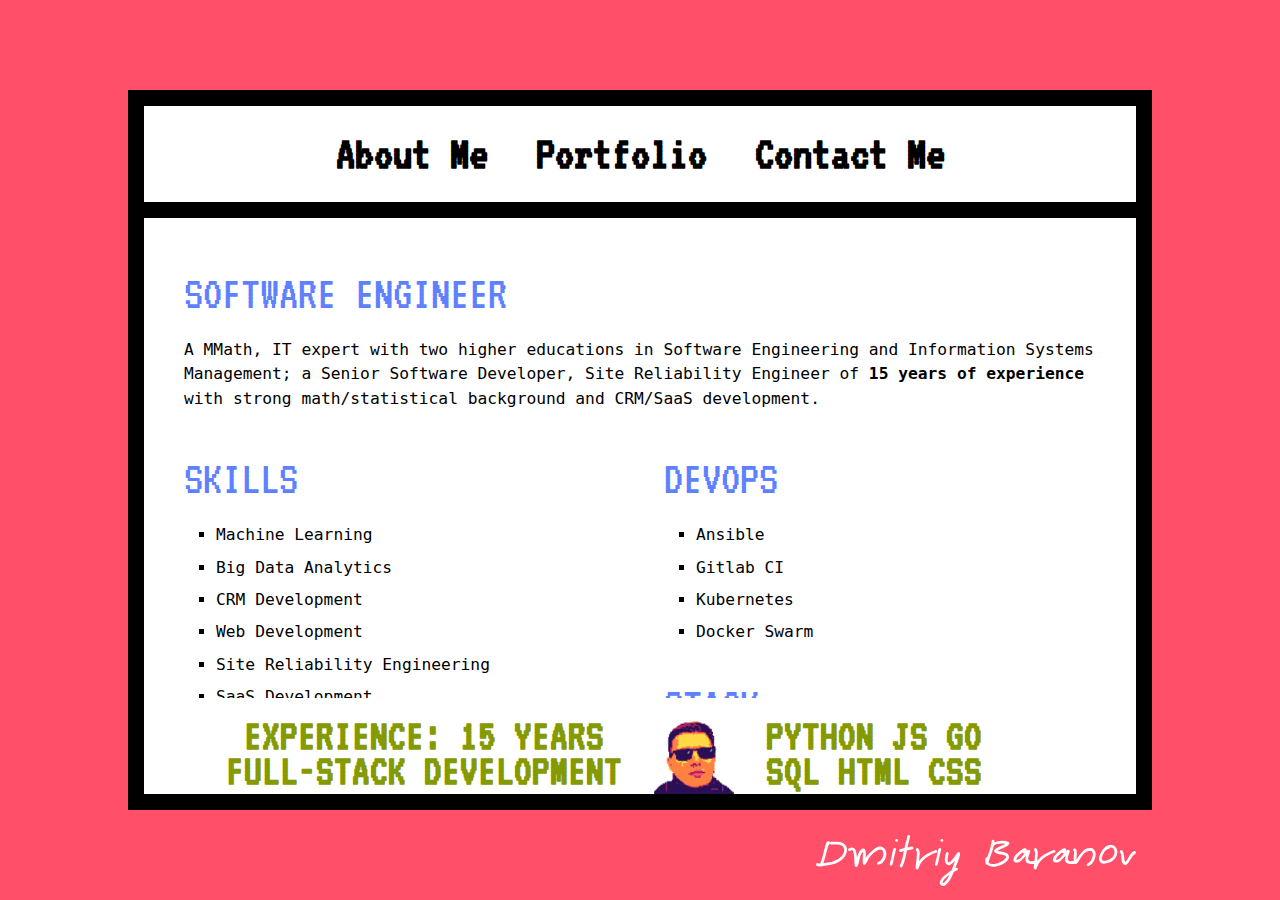
<file: index.html>
<!DOCTYPE html>
<html lang="en">
<head>
    <meta charset="UTF-8">
    <meta http-equiv="X-UA-Compatible" content="IE=edge">
    <meta name="viewport" content="width=device-width, initial-scale=1.0">
	<link rel="icon" type="image/png" href="img/favicon.png" />
    <link rel="stylesheet" href="style.css">
    
    <title>Dmitriy Baranov's Portfolio</title>
</head>
<body>
    <div class="container">
        <div class="window">
            <div class="nav">
                <a href="index.html">About Me</a>
                <a href="portfolio.html">Portfolio</a>
                <a href="contact.html">Contact Me</a>
            </div>
            <a onclick="openMenu()" class="nav-mobile">
                <div class="nav-mobile-header">About Me</div>
                <div class="select-arrow"></div>
            </a>
            <div class="content">
                <div class="scrolling">

                    <div class="article">
                        <h1>SOFTWARE ENGINEER</h1>
                        <p>A MMath, IT expert with two higher educations in Software Engineering and Information Systems
                            Management; a Senior Software Developer, Site Reliability Engineer of <b id="yearsText">
                                <script>document.getElementById('yearsText').appendChild(document.createTextNode((new Date().getFullYear()) - 2011))</script>
                            years of experience</b> with strong math/statistical background and CRM/SaaS development.</p>
                        
                        <div class="about">
                            <div>
                                <h1>SKILLS</h1>
                                <ul>
                                    <li>Machine Learning</li>
                                    <li>Big Data Analytics</li>
                                    <li>CRM Development</li>
                                    <li>Web Development</li>
                                    <li>Site Reliability Engineering</li>
                                    <li>SaaS Development</li>
                                    <li>Audio transcription and markup</li>
                                </ul>
                                <h1>CERTIFICATES</h1>
                                <ul>
                                    <li>
                                        <div>Computing for Data Analysis (with distinction)</div>
                                        <div class="note">JOHNS HOPKINS BLOOMBERG SCHOOL OF PUBLIC HEALTH, COURSERA</div>
                                    </li>
                                    <li>
                                        <div>Natural Language Processing (with distinction)</div>
                                        <div class="note">COLUMBIA UNIVERSITY, COURSERA</div>
                                    </li>
                                    <li>
                                        <div>Social Network Analysis</div>
                                        <div class="note">SCHOOL OF INFORMATION, CENTER FOR THE STUDY OF COMPLEX SYSTEMS, EECS UNIVERSITY OF MICHIGAN, COURSERA</div>
                                    </li>
                                    <li>
                                        <div>Machine Learning Intercourse</div>
                                        <div class="note">NATIONAL RESEARCH UNIVERSITY HIGHER SCHOOL OF ECONOMICS AND YANDEX SCHOOL OF DATA ANALYSIS, COURSERA</div>
                                    </li>
                                </ul>
                                <h1>EDUCATION</h1>
                                <ul>
                                    <li>
                                        <div>Mathematics and Software Development</div>
                                        <div class="note">09/2006 - 06/2011, ORENBURG STATE UNIVERSITY</div>
                                    </li>
                                    <li>
                                        <div>Cyber Security</div>
                                        <div class="note">06/2014 - 03/2015, ORENBURG STATE UNIVERSITY</div>
                                    </li>
                                </ul>
                            </div>
                            <div>
                                <h1>DEVOPS</h1>
                                <ul>
                                    <li>Ansible</li>
                                    <li>Gitlab CI</li>
                                    <li>Kubernetes</li>
                                    <li>Docker Swarm</li>
                                </ul>
                                <h1>STACK</h1>
                                <ul>
                                    <li>React</li>
                                    <li>NextJS</li>
                                    <li>FastAPI</li>
                                    <li>SQLAlchemy</li>
                                    <li>PostgreSQL</li>
                                    <li>Ionic</li>
                                    <li>Solr</li>
                                    <li>Prometheus</li>
                                    <li>Jaeger</li>
                                </ul>
                                <h1>WORK EXPERIENCE</h1>
                                <ul>
                                    <li>
                                        <div>Chief Technology Oﬃcer, Co-founder</div>
                                        <div class="note">04/2021 - Present, neoTrial Ltd.</div>
                                    </li>
                                    <li>
                                        <div>Software Developer, Co-founder</div>
                                        <div class="note">09/2020 - Present, Human Semantics Ltd.</div>
                                    </li>
                                    <li>
                                        <div>Software Developer</div>
                                        <div class="note">09/2016 - 10/2018, Mirtesen Ltd.</div>
                                    </li>
                                    <li>
                                        <div>Lecturer</div>
                                        <div class="note">09/2011 - 12/2018, Orenburg State University</div>
                                    </li>
                                </ul>                                
                            </div>
                        </div>

                        <h1 style="text-align: center">THE END</h1>
                    </div>
                    

                </div>
                <div class="doom">
                    <div class="armor">
                        <div>
                            <span>EXPERIENCE: </span> 
                            <span id="years">
                                <script>document.getElementById('years').appendChild(document.createTextNode((new Date().getFullYear()) - 2011))</script>
                            </span>
                            <span> YEARS</span>
                            <br />
                            <span>FULL-STACK DEVELOPMENT</span>   
                        </div> 
                    </div>
                    <div class="avatar-block"><img class="avatar" src="img/pic.png" alt="" /></div>
                    <div class="armor">
                        <div>
                            <span>PYTHON JS GO</span>
                            <br />
                            <span>SQL HTML CSS</span>
                        </div>
                    </div>
                </div>
            </div>
            <div class="logo">
                <img src="img/logo.svg" alt="" />
            </div>
            <div class="avatar-mobile"><img class="avatar" src="img/pic.png" alt="" /></div>
        </div>
        <div class="mobile-menu" id="mobileMenu" style="display: none;">
            <a onclick="openMenu()" class="nav-mobile">
                <div class="nav-mobile-header">GO TO</div>
                <div class="close-menu"></div>
            </a>
            <a class="mobile-menu-item" href="index.html" onclick="openMenu();">About Me</a>
            <a class="mobile-menu-item" href="portfolio.html" onclick="openMenu();">Portfolio</a>
            <a class="mobile-menu-item" href="contact.html" onclick="openMenu();">Contact Me</a>
        </div>
    </div>

    <script>
        // Hide/open desktop/mobile menu
        function openMenu() {
                let menu = document.getElementById("mobileMenu");
                if (menu.style.display === "none") {
                    menu.style.display = "flex";
                } else {
                    menu.style.display = "none";
                }
            }
    </script>
</body>
</html>
</file>
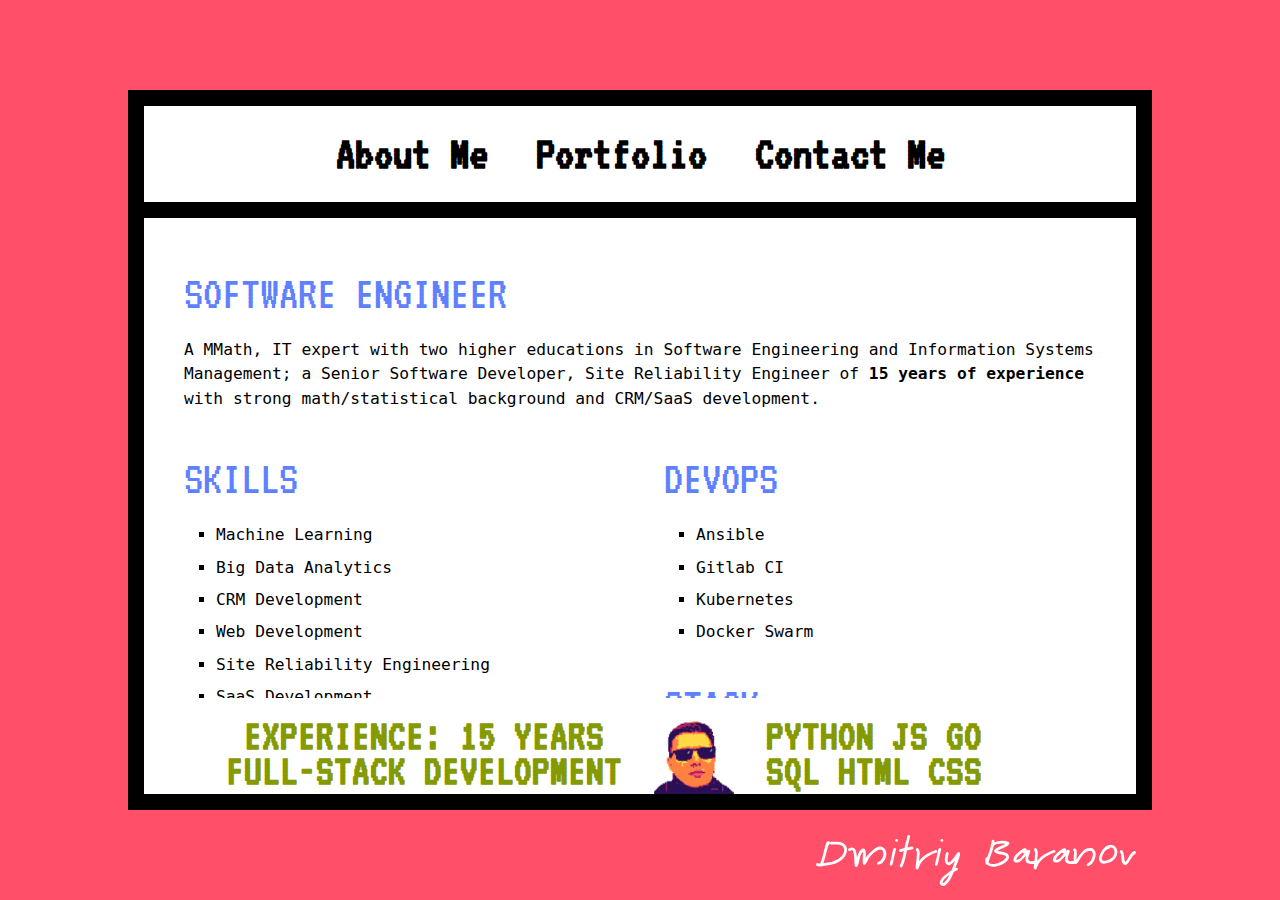
<file: src/index.html>
<!DOCTYPE html>
<html lang="en">
<head>
    <meta charset="UTF-8">
    <meta http-equiv="X-UA-Compatible" content="IE=edge">
    <meta name="viewport" content="width=device-width, initial-scale=1.0">
	<link rel="icon" type="image/png" href="img/favicon.png" />
    <link rel="stylesheet" href="style.css">
    
    <title>Dmitriy Baranov's Portfolio</title>
</head>
<body>
    <div class="container">
        <div class="window">
            <div class="nav">
                <a href="index.html">About Me</a>
                <a href="portfolio.html">Portfolio</a>
                <a href="contact.html">Contact Me</a>
            </div>
            <a onclick="openMenu()" class="nav-mobile">
                <div class="nav-mobile-header">About Me</div>
                <div class="select-arrow"></div>
            </a>
            <div class="content">
                <div class="scrolling">

                    <div class="article">
                        <h1>SOFTWARE ENGINEER</h1>
                        <p>A MMath, IT expert with two higher educations in Software Engineering and Information Systems
                            Management; a Senior Software Developer, Site Reliability Engineer of <b id="yearsText">
                                <script>document.getElementById('yearsText').appendChild(document.createTextNode((new Date().getFullYear()) - 2011))</script>
                            years of experience</b> with strong math/statistical background and CRM/SaaS development.</p>
                        
                        <div class="about">
                            <div>
                                <h1>SKILLS</h1>
                                <ul>
                                    <li>Machine Learning</li>
                                    <li>Big Data Analytics</li>
                                    <li>CRM Development</li>
                                    <li>Web Development</li>
                                    <li>Site Reliability Engineering</li>
                                    <li>SaaS Development</li>
                                    <li>Audio transcription and markup</li>
                                </ul>
                                <h1>CERTIFICATES</h1>
                                <ul>
                                    <li>
                                        <div>Computing for Data Analysis (with distinction)</div>
                                        <div class="note">JOHNS HOPKINS BLOOMBERG SCHOOL OF PUBLIC HEALTH, COURSERA</div>
                                    </li>
                                    <li>
                                        <div>Natural Language Processing (with distinction)</div>
                                        <div class="note">COLUMBIA UNIVERSITY, COURSERA</div>
                                    </li>
                                    <li>
                                        <div>Social Network Analysis</div>
                                        <div class="note">SCHOOL OF INFORMATION, CENTER FOR THE STUDY OF COMPLEX SYSTEMS, EECS UNIVERSITY OF MICHIGAN, COURSERA</div>
                                    </li>
                                    <li>
                                        <div>Machine Learning Intercourse</div>
                                        <div class="note">NATIONAL RESEARCH UNIVERSITY HIGHER SCHOOL OF ECONOMICS AND YANDEX SCHOOL OF DATA ANALYSIS, COURSERA</div>
                                    </li>
                                </ul>
                                <h1>EDUCATION</h1>
                                <ul>
                                    <li>
                                        <div>Mathematics and Software Development</div>
                                        <div class="note">09/2006 - 06/2011, ORENBURG STATE UNIVERSITY</div>
                                    </li>
                                    <li>
                                        <div>Cyber Security</div>
                                        <div class="note">06/2014 - 03/2015, ORENBURG STATE UNIVERSITY</div>
                                    </li>
                                </ul>
                            </div>
                            <div>
                                <h1>DEVOPS</h1>
                                <ul>
                                    <li>Ansible</li>
                                    <li>Gitlab CI</li>
                                    <li>Kubernetes</li>
                                    <li>Docker Swarm</li>
                                </ul>
                                <h1>STACK</h1>
                                <ul>
                                    <li>React</li>
                                    <li>NextJS</li>
                                    <li>FastAPI</li>
                                    <li>SQLAlchemy</li>
                                    <li>PostgreSQL</li>
                                    <li>Ionic</li>
                                    <li>Solr</li>
                                    <li>Prometheus</li>
                                    <li>Jaeger</li>
                                </ul>
                                <h1>WORK EXPERIENCE</h1>
                                <ul>
                                    <li>
                                        <div>Chief Technology Oﬃcer, Co-founder</div>
                                        <div class="note">04/2021 - Present, neoTrial Ltd.</div>
                                    </li>
                                    <li>
                                        <div>Software Developer, Co-founder</div>
                                        <div class="note">09/2020 - Present, Human Semantics Ltd.</div>
                                    </li>
                                    <li>
                                        <div>Software Developer</div>
                                        <div class="note">09/2016 - 10/2018, Mirtesen Ltd.</div>
                                    </li>
                                    <li>
                                        <div>Lecturer</div>
                                        <div class="note">09/2011 - 12/2018, Orenburg State University</div>
                                    </li>
                                </ul>                                
                            </div>
                        </div>
                    </div>
                    

                </div>
                <div class="doom">
                    <div class="armor">
                        <div>
                            <span>EXPERIENCE: </span> 
                            <span id="years">
                                <script>document.getElementById('years').appendChild(document.createTextNode((new Date().getFullYear()) - 2011))</script>
                            </span>
                            <span> YEARS</span>
                            <br />
                            <span>FULL-STACK DEVELOPMENT</span>   
                        </div> 
                    </div>
                    <div class="avatar-block"><img class="avatar" src="img/pic.png" alt="" /></div>
                    <div class="armor">
                        <div>
                            <span>PYTHON JS GO</span>
                            <br />
                            <span>SQL HTML CSS</span>
                        </div>
                    </div>
                </div>
            </div>
            <div class="logo">
                <img src="img/logo.svg" alt="" />
            </div>
            <div class="avatar-mobile"><img class="avatar" src="img/pic.png" alt="" /></div>
        </div>
        <div class="mobile-menu" id="mobileMenu" style="display: none;">
            <a onclick="openMenu()" class="nav-mobile">
                <div class="nav-mobile-header">GO TO</div>
                <div class="close-menu"></div>
            </a>
            <a class="mobile-menu-item" href="index.html" onclick="openMenu();">About Me</a>
            <a class="mobile-menu-item" href="portfolio.html" onclick="openMenu();">Portfolio</a>
            <a class="mobile-menu-item" href="contact.html" onclick="openMenu();">Contact Me</a>
        </div>
    </div>

    <script>
        // Hide/open desktop/mobile menu
        function openMenu() {
                let menu = document.getElementById("mobileMenu");
                if (menu.style.display === "none") {
                    menu.style.display = "flex";
                } else {
                    menu.style.display = "none";
                }
            }
    </script>
</body>
</html>
</file>
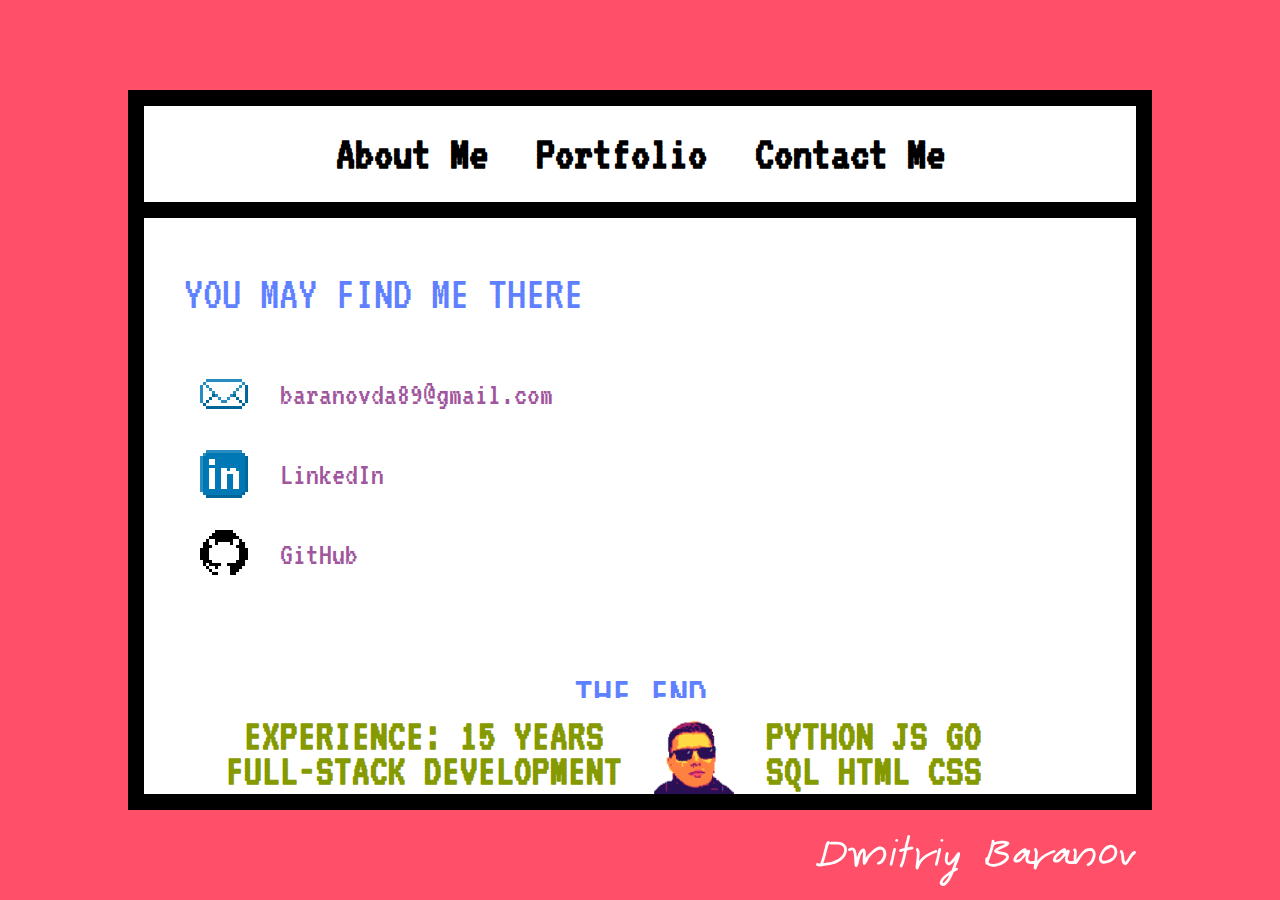
<file: contact.html>
<!DOCTYPE html>
<html lang="en">
<head>
    <meta charset="UTF-8">
    <meta http-equiv="X-UA-Compatible" content="IE=edge">
    <meta name="viewport" content="width=device-width, initial-scale=1.0">
	<link rel="icon" type="image/png" href="img/favicon.png" />
    <link rel="stylesheet" href="style.css">
    
    <title>Dmitriy Baranov's Portfolio</title>
</head>
<body>
    <div class="container">
        <div class="window">
            <div class="nav">
                <a href="index.html">About Me</a>
                <a href="portfolio.html">Portfolio</a>
                <a href="contact.html">Contact Me</a>
            </div>
            <a onclick="openMenu()" class="nav-mobile">
                <div class="nav-mobile-header">Contact Me</div>
                <div class="select-arrow"></div>
            </a>
            <div class="content">
                <div class="scrolling">

                    <div class="article">
                        <h1>YOU MAY FIND ME THERE</h1>
                        <div class="contacts">
                            <div><img src="img/email.svg" alt="" /></div>
                            <div><a href="mailto:baranovda89@gmail.com">baranovda89@gmail.com</a></div>
                            <div><img src="img/linkedin.svg" alt="" /></div>
                            <div><a href="https://www.linkedin.com/in/dmitriy-baranov-62482563">LinkedIn</a></div>
                            <div><img src="img/github.svg" alt="" /></div>
                            <div><a href="https://github.com/Dem0n3D">GitHub</a></div>
                        </div>

                        <h1 style="text-align: center">THE END</h1>
                    </div>
                    

                </div>
                <div class="doom">
                    <div class="armor">
                        <div>
                            <span>EXPERIENCE: </span> 
                            <span id="years">
                                <script>document.getElementById('years').appendChild(document.createTextNode((new Date().getFullYear()) - 2011))</script>
                            </span>
                            <span> YEARS</span>
                            <br />
                            <span>FULL-STACK DEVELOPMENT</span>   
                        </div> 
                    </div>
                    <div class="avatar-block"><img class="avatar" src="img/pic.png" alt="" /></div>
                    <div class="armor">
                        <div>
                            <span>PYTHON JS GO</span>
                            <br />
                            <span>SQL HTML CSS</span>
                        </div>
                    </div>
                </div>
            </div>
            <div class="logo">
                <img src="img/logo.svg" alt="" />
            </div>
            <div class="avatar-mobile"><img class="avatar" src="img/pic.png" alt="" /></div>
        </div>
        <div class="mobile-menu" id="mobileMenu" style="display: none;">
            <a onclick="openMenu()" class="nav-mobile">
                <div class="nav-mobile-header">GO TO</div>
                <div class="close-menu"></div>
            </a>
            <a class="mobile-menu-item" href="index.html" onclick="openMenu();">About Me</a>
            <a class="mobile-menu-item" href="portfolio.html" onclick="openMenu();">Portfolio</a>
            <a class="mobile-menu-item" href="contact.html" onclick="openMenu();">Contact Me</a>
        </div>
    </div>

    <script>
        // Hide/open desktop/mobile menu
        function openMenu() {
                let menu = document.getElementById("mobileMenu");
                if (menu.style.display === "none") {
                    menu.style.display = "flex";
                } else {
                    menu.style.display = "none";
                }
            }
    </script>
</body>
</html>
</file>
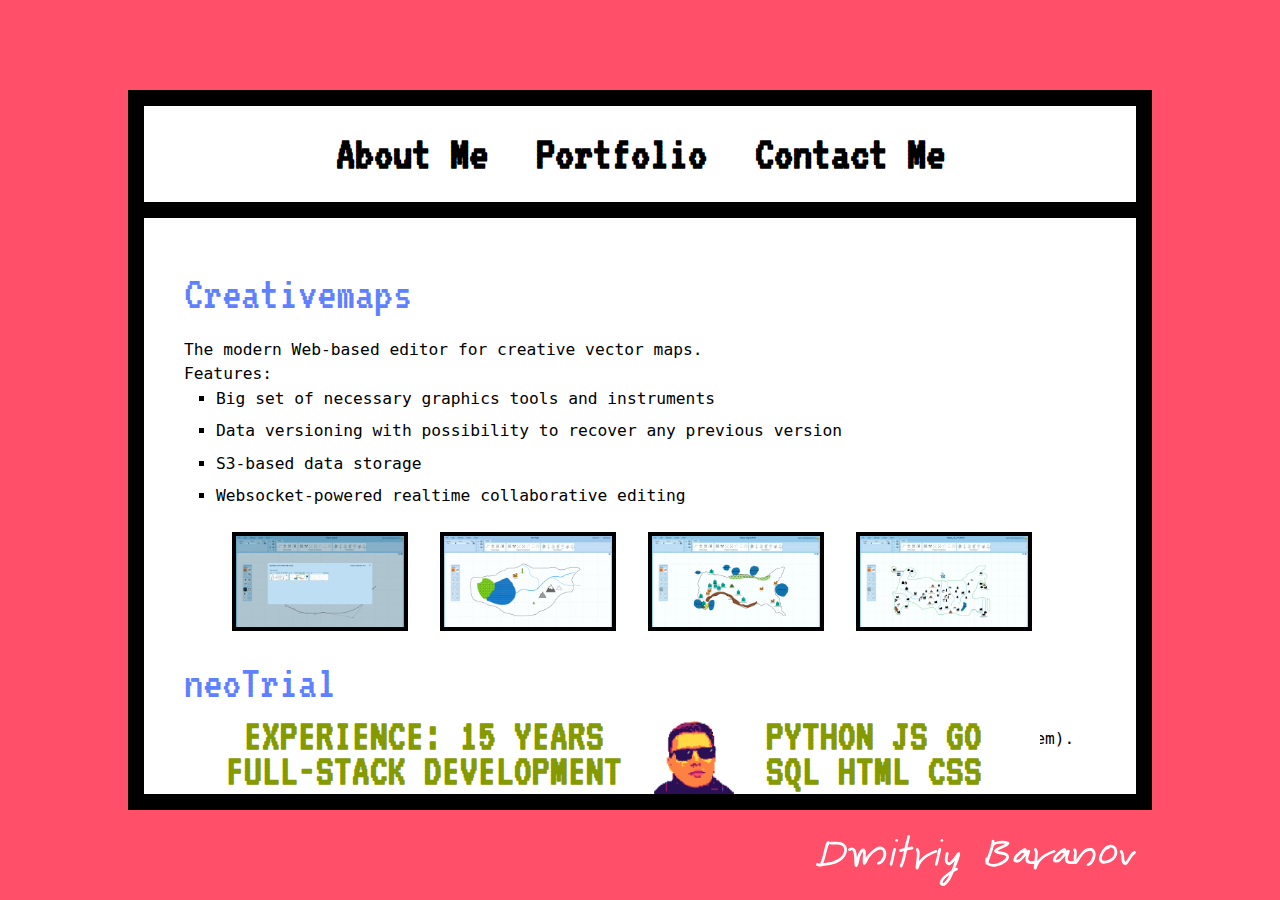
<file: portfolio.html>
<!DOCTYPE html>
<html lang="en">
<head>
    <meta charset="UTF-8">
    <meta http-equiv="X-UA-Compatible" content="IE=edge">
    <meta name="viewport" content="width=device-width, initial-scale=1.0">
	<link rel="icon" type="image/png" href="img/favicon.png" />
    <link rel="stylesheet" href="style.css">
    <link rel="stylesheet" href="cssbox.css">
    
    <title>Dmitriy Baranov's Portfolio</title>
</head>
<body>
    <div class="container">
        <div class="window">
            <div class="nav">
                <a href="index.html">About Me</a>
                <a href="portfolio.html">Portfolio</a>
                <a href="contact.html">Contact Me</a>
            </div>
            <a onclick="openMenu()" class="nav-mobile">
                <div class="nav-mobile-header">Portfolio</div>
                <div class="select-arrow"></div>
            </a>
            <div class="content">
                <div class="scrolling">
                    <div class="article">
                        <h1>Creativemaps</h1>
                        <p>The modern Web-based editor for creative vector maps.</p>
                        <p>Features:</p>
                        <ul>
                            <li>Big set of necessary graphics tools and instruments</li>
                            <li>Data versioning with possibility to recover any previous version</li>
                            <li>S3-based data storage</li>
                            <li>Websocket-powered realtime collaborative editing</li>
                        </ul>
                        <div class="portfolio">
                            <div class="cssbox">
                                <a id="image1_1" href="#image1_1">
                                    <img class="cssbox_thumb" src="portfolio/Creativemaps/1.png" />
                                    <span class="cssbox_full"><img src="portfolio/Creativemaps/1.png" /></span>
                                </a>
                                <a class="cssbox_close" href="#void"></a>
                                <a class="cssbox_next" href="#image1_2"><img src="img/next.svg" alt="&gt;" /></a>
                            </div>
                            <div class="cssbox">
                                <a id="image1_2" href="#image1_2">
                                    <img class="cssbox_thumb" src="portfolio/Creativemaps/2.png" />
                                    <span class="cssbox_full"><img src="portfolio/Creativemaps/2.png" /></span>
                                </a>
                                <a class="cssbox_close" href="#void"></a>
                                <a class="cssbox_prev" href="#image1_1"><img src="img/prev.svg" alt="&lt;" /></a>
                                <a class="cssbox_next" href="#image1_3"><img src="img/next.svg" alt="&gt;" /></a>
                            </div>
                            <div class="cssbox">
                                <a id="image1_3" href="#image1_3">
                                    <img class="cssbox_thumb" src="portfolio/Creativemaps/3.png" />
                                    <span class="cssbox_full"><img src="portfolio/Creativemaps/3.png" /></span>
                                </a>
                                <a class="cssbox_close" href="#void"></a>
                                <a class="cssbox_prev" href="#image1_2"><img src="img/prev.svg" alt="&lt;" /></a>
                                <a class="cssbox_next" href="#image1_4"><img src="img/next.svg" alt="&gt;" /></a>
                            </div>
                            <div class="cssbox">
                                <a id="image1_4" href="#image1_4">
                                    <img class="cssbox_thumb" src="portfolio/Creativemaps/4.png" />
                                    <span class="cssbox_full"><img src="portfolio/Creativemaps/4.png" /></span>
                                </a>
                                <a class="cssbox_close" href="#void"></a>
                                <a class="cssbox_prev" href="#image1_3"><img src="img/prev.svg" alt="&lt;" /></a>
                            </div>
                        </div>

                        <h1>neoTrial</h1>
                        <p>neoTrial is a modern, Web-based, full-featured SaaS CDMS (Clinical Data Management System).</p>
                        <p>Features:</p>
                        <ul>
                            <li>Flexible tabbed UI</li>
                            <li>Role-based permissions control</li>
                            <li>S3-based data storage</li>
                            <li>Websocket-powered realtime collaborative editing</li>
                        </ul>
                        <div class="portfolio">
                            <div class="cssbox">
                                <a id="image2_1" href="#image2_1">
                                    <img class="cssbox_thumb" src="portfolio/neoTrial/1.png" />
                                    <span class="cssbox_full"><img src="portfolio/neoTrial/1.png" /></span>
                                </a>
                                <a class="cssbox_close" href="#void"></a>
                                <a class="cssbox_next" href="#image2_2"><img src="img/next.svg" alt="&gt;" /></a>
                            </div>
                            <div class="cssbox">
                                <a id="image2_2" href="#image2_2">
                                    <img class="cssbox_thumb" src="portfolio/neoTrial/2.png" />
                                    <span class="cssbox_full"><img src="portfolio/neoTrial/2.png" /></span>
                                </a>
                                <a class="cssbox_close" href="#void"></a>
                                <a class="cssbox_prev" href="#image2_1"><img src="img/prev.svg" alt="&lt;" /></a>
                                <a class="cssbox_next" href="#image2_3"><img src="img/next.svg" alt="&gt;" /></a>
                            </div>
                            <div class="cssbox">
                                <a id="image2_3" href="#image2_3">
                                    <img class="cssbox_thumb" src="portfolio/neoTrial/3.png" />
                                    <span class="cssbox_full"><img src="portfolio/neoTrial/3.png" /></span>
                                </a>
                                <a class="cssbox_close" href="#void"></a>
                                <a class="cssbox_prev" href="#image2_2"><img src="img/prev.svg" alt="&lt;" /></a>
                                <a class="cssbox_next" href="#image2_4"><img src="img/next.svg" alt="&gt;" /></a>
                            </div>
                            <div class="cssbox">
                                <a id="image2_4" href="#image2_4">
                                    <img class="cssbox_thumb" src="portfolio/neoTrial/4.png" />
                                    <span class="cssbox_full"><img src="portfolio/neoTrial/4.png" /></span>
                                </a>
                                <a class="cssbox_close" href="#void"></a>
                                <a class="cssbox_prev" href="#image2_3"><img src="img/prev.svg" alt="&lt;" /></a>
                                <a class="cssbox_next" href="#image2_5"><img src="img/next.svg" alt="&gt;" /></a>
                            </div>
                            <div class="cssbox">
                                <a id="image2_5" href="#image2_5">
                                    <img class="cssbox_thumb" src="portfolio/neoTrial/5.png" />
                                    <span class="cssbox_full"><img src="portfolio/neoTrial/5.png" /></span>
                                </a>
                                <a class="cssbox_close" href="#void"></a>
                                <a class="cssbox_prev" href="#image2_4"><img src="img/prev.svg" alt="&lt;" /></a>
                                <a class="cssbox_next" href="#image2_6"><img src="img/next.svg" alt="&gt;" /></a>
                            </div>
                            <div class="cssbox">
                                <a id="image2_6" href="#image2_6">
                                    <img class="cssbox_thumb" src="portfolio/neoTrial/6.png" />
                                    <span class="cssbox_full"><img src="portfolio/neoTrial/6.png" /></span>
                                </a>
                                <a class="cssbox_close" href="#void"></a>
                                <a class="cssbox_prev" href="#image2_5"><img src="img/prev.svg" alt="&lt;" /></a>
                            </div>
                        </div>

                        <h1>Semograph</h1>
                        <p>The powerfull Web-based CMS for large text corpora analysis.</p>
                        <p>Features:</p>
                        <ul>
                            <li>Rich set of analysis tools</li>
                            <li>API for external data access</li>
                            <li>Role-based access control</li>
                            <li>Websocket-based collaboration</li>
                        </ul>
                        <div class="portfolio">
                            <div class="cssbox">
                                <a id="image3_1" href="#image3_1">
                                    <img class="cssbox_thumb" src="portfolio/Semograph/1.png" />
                                    <span class="cssbox_full"><img src="portfolio/Semograph/1.png" /></span>
                                </a>
                                <a class="cssbox_close" href="#void"></a>
                                <a class="cssbox_next" href="#image3_2"><img src="img/next.svg" alt="&gt;" /></a>
                            </div>
                            <div class="cssbox">
                                <a id="image3_2" href="#image3_2">
                                    <img class="cssbox_thumb" src="portfolio/Semograph/2.png" />
                                    <span class="cssbox_full"><img src="portfolio/Semograph/2.png" /></span>
                                </a>
                                <a class="cssbox_close" href="#void"></a>
                                <a class="cssbox_prev" href="#image3_1"><img src="img/prev.svg" alt="&lt;" /></a>
                                <a class="cssbox_next" href="#image3_3"><img src="img/next.svg" alt="&gt;" /></a>
                            </div>
                            <div class="cssbox">
                                <a id="image3_3" href="#image3_3">
                                    <img class="cssbox_thumb" src="portfolio/Semograph/3.png" />
                                    <span class="cssbox_full"><img src="portfolio/Semograph/3.png" /></span>
                                </a>
                                <a class="cssbox_close" href="#void"></a>
                                <a class="cssbox_prev" href="#image3_2"><img src="img/prev.svg" alt="&lt;" /></a>
                                <a class="cssbox_next" href="#image3_4"><img src="img/next.svg" alt="&gt;" /></a>
                            </div>
                            <div class="cssbox">
                                <a id="image3_4" href="#image3_4">
                                    <img class="cssbox_thumb" src="portfolio/Semograph/4.png" />
                                    <span class="cssbox_full"><img src="portfolio/Semograph/4.png" /></span>
                                </a>
                                <a class="cssbox_close" href="#void"></a>
                                <a class="cssbox_prev" href="#image3_3"><img src="img/prev.svg" alt="&lt;" /></a>
                                <a class="cssbox_next" href="#image3_5"><img src="img/next.svg" alt="&gt;" /></a>
                            </div>
                            <div class="cssbox">
                                <a id="image3_5" href="#image3_5">
                                    <img class="cssbox_thumb" src="portfolio/Semograph/5.png" />
                                    <span class="cssbox_full"><img src="portfolio/Semograph/5.png" /></span>
                                </a>
                                <a class="cssbox_close" href="#void"></a>
                                <a class="cssbox_prev" href="#image3_4"><img src="img/prev.svg" alt="&lt;" /></a>
                                <a class="cssbox_next" href="#image3_6"><img src="img/next.svg" alt="&gt;" /></a>
                            </div>
                            <div class="cssbox">
                                <a id="image3_6" href="#image3_6">
                                    <img class="cssbox_thumb" src="portfolio/Semograph/6.png" />
                                    <span class="cssbox_full"><img src="portfolio/Semograph/6.png" /></span>
                                </a>
                                <a class="cssbox_close" href="#void"></a>
                                <a class="cssbox_prev" href="#image3_5"><img src="img/prev.svg" alt="&lt;" /></a>
                            </div>
                        </div>

                        <h1 style="text-align: center">THE END</h1>
                    </div>
                </div>

                <div class="doom">
                    <div class="armor">
                        <div>
                            <span>EXPERIENCE: </span> 
                            <span id="years">
                                <script>document.getElementById('years').appendChild(document.createTextNode((new Date().getFullYear()) - 2011))</script>
                            </span>
                            <span> YEARS</span>
                            <br />
                            <span>FULL-STACK DEVELOPMENT</span>   
                        </div> 
                    </div>
                    <div class="avatar-block"><img class="avatar" src="img/pic.png" alt="" /></div>
                    <div class="armor">
                        <div>
                            <span>PYTHON JS GO</span>
                            <br />
                            <span>SQL HTML CSS</span>
                        </div>
                    </div>
                </div>
            </div>
            <div class="logo">
                <img src="img/logo.svg" alt="" />
            </div>
            <div class="avatar-mobile"><img class="avatar" src="img/pic.png" alt="" /></div>
        </div>
        <div class="mobile-menu" id="mobileMenu" style="display: none;">
            <a onclick="openMenu()" class="nav-mobile">
                <div class="nav-mobile-header">GO TO</div>
                <div class="close-menu"></div>
            </a>
            <a class="mobile-menu-item" href="index.html" onclick="openMenu();">About Me</a>
            <a class="mobile-menu-item" href="portfolio.html" onclick="openMenu();">Portfolio</a>
            <a class="mobile-menu-item" href="contact.html" onclick="openMenu();">Contact Me</a>
        </div>
    </div>

    <script>
        // Hide/open desktop/mobile menu
        function openMenu() {
                let menu = document.getElementById("mobileMenu");
                if (menu.style.display === "none") {
                    menu.style.display = "flex";
                } else {
                    menu.style.display = "none";
                }
            }
    </script>
</body>
</html>
</file>
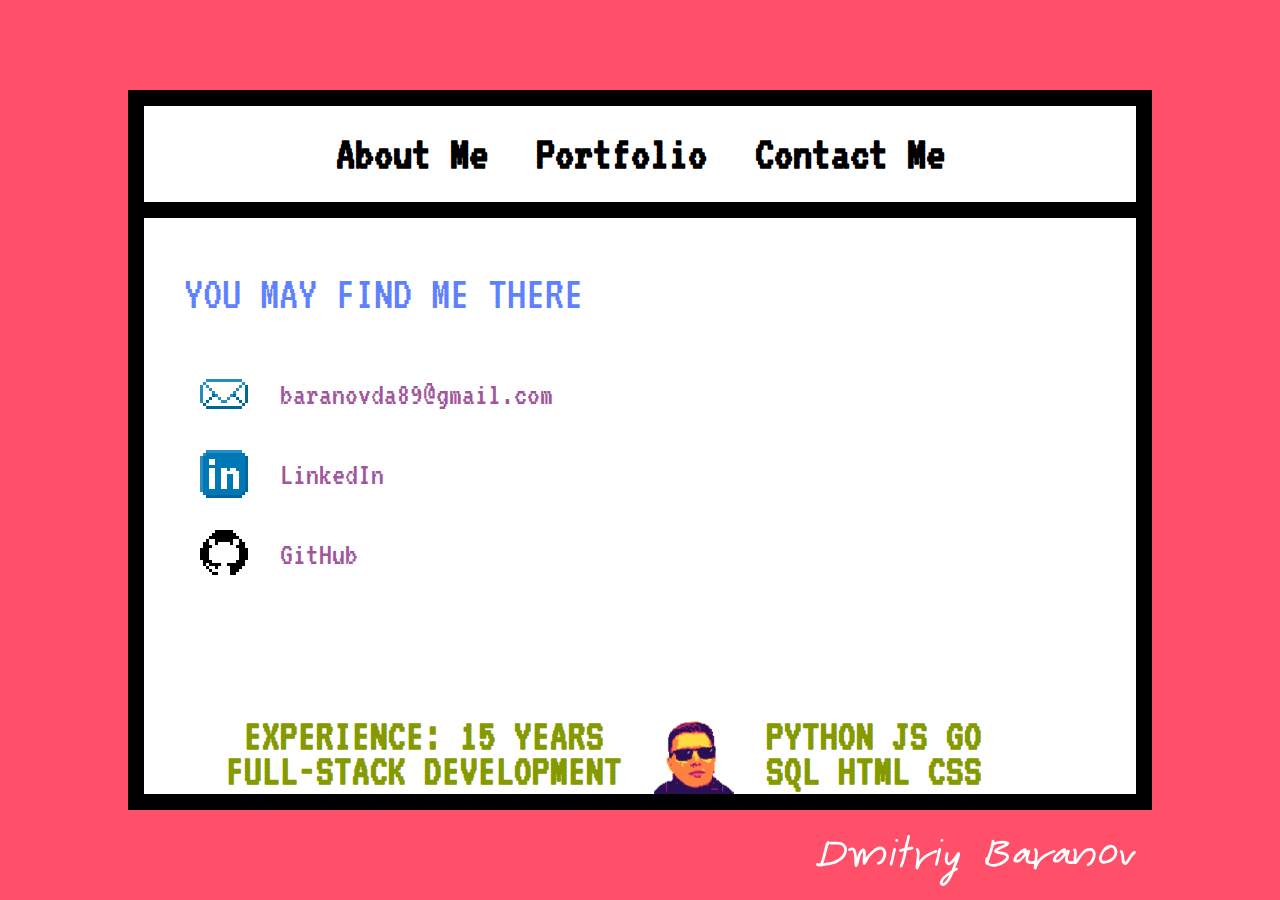
<file: src/contact.html>
<!DOCTYPE html>
<html lang="en">
<head>
    <meta charset="UTF-8">
    <meta http-equiv="X-UA-Compatible" content="IE=edge">
    <meta name="viewport" content="width=device-width, initial-scale=1.0">
	<link rel="icon" type="image/png" href="img/favicon.png" />
    <link rel="stylesheet" href="style.css">
    
    <title>Dmitriy Baranov's Portfolio</title>
</head>
<body>
    <div class="container">
        <div class="window">
            <div class="nav">
                <a href="index.html">About Me</a>
                <a href="portfolio.html">Portfolio</a>
                <a href="contact.html">Contact Me</a>
            </div>
            <a onclick="openMenu()" class="nav-mobile">
                <div class="nav-mobile-header">Contact Me</div>
                <div class="select-arrow"></div>
            </a>
            <div class="content">
                <div class="scrolling">

                    <div class="article">
                        <h1>YOU MAY FIND ME THERE</h1>
                        <div class="contacts">
                            <div><img src="img/email.svg" alt="" /></div>
                            <div><a href="mailto:baranovda89@gmail.com">baranovda89@gmail.com</a></div>
                            <div><img src="img/linkedin.svg" alt="" /></div>
                            <div><a href="https://www.linkedin.com/in/dmitriy-baranov-62482563">LinkedIn</a></div>
                            <div><img src="img/github.svg" alt="" /></div>
                            <div><a href="https://github.com/Dem0n3D">GitHub</a></div>
                        </div>
                    </div>
                    

                </div>
                <div class="doom">
                    <div class="armor">
                        <div>
                            <span>EXPERIENCE: </span> 
                            <span id="years">
                                <script>document.getElementById('years').appendChild(document.createTextNode((new Date().getFullYear()) - 2011))</script>
                            </span>
                            <span> YEARS</span>
                            <br />
                            <span>FULL-STACK DEVELOPMENT</span>   
                        </div> 
                    </div>
                    <div class="avatar-block"><img class="avatar" src="img/pic.png" alt="" /></div>
                    <div class="armor">
                        <div>
                            <span>PYTHON JS GO</span>
                            <br />
                            <span>SQL HTML CSS</span>
                        </div>
                    </div>
                </div>
            </div>
            <div class="logo">
                <img src="img/logo.svg" alt="" />
            </div>
            <div class="avatar-mobile"><img class="avatar" src="img/pic.png" alt="" /></div>
        </div>
        <div class="mobile-menu" id="mobileMenu" style="display: none;">
            <a onclick="openMenu()" class="nav-mobile">
                <div class="nav-mobile-header">GO TO</div>
                <div class="close-menu"></div>
            </a>
            <a class="mobile-menu-item" href="index.html" onclick="openMenu();">About Me</a>
            <a class="mobile-menu-item" href="portfolio.html" onclick="openMenu();">Portfolio</a>
            <a class="mobile-menu-item" href="contact.html" onclick="openMenu();">Contact Me</a>
        </div>
    </div>

    <script>
        // Hide/open desktop/mobile menu
        function openMenu() {
                let menu = document.getElementById("mobileMenu");
                if (menu.style.display === "none") {
                    menu.style.display = "flex";
                } else {
                    menu.style.display = "none";
                }
            }
    </script>
</body>
</html>
</file>
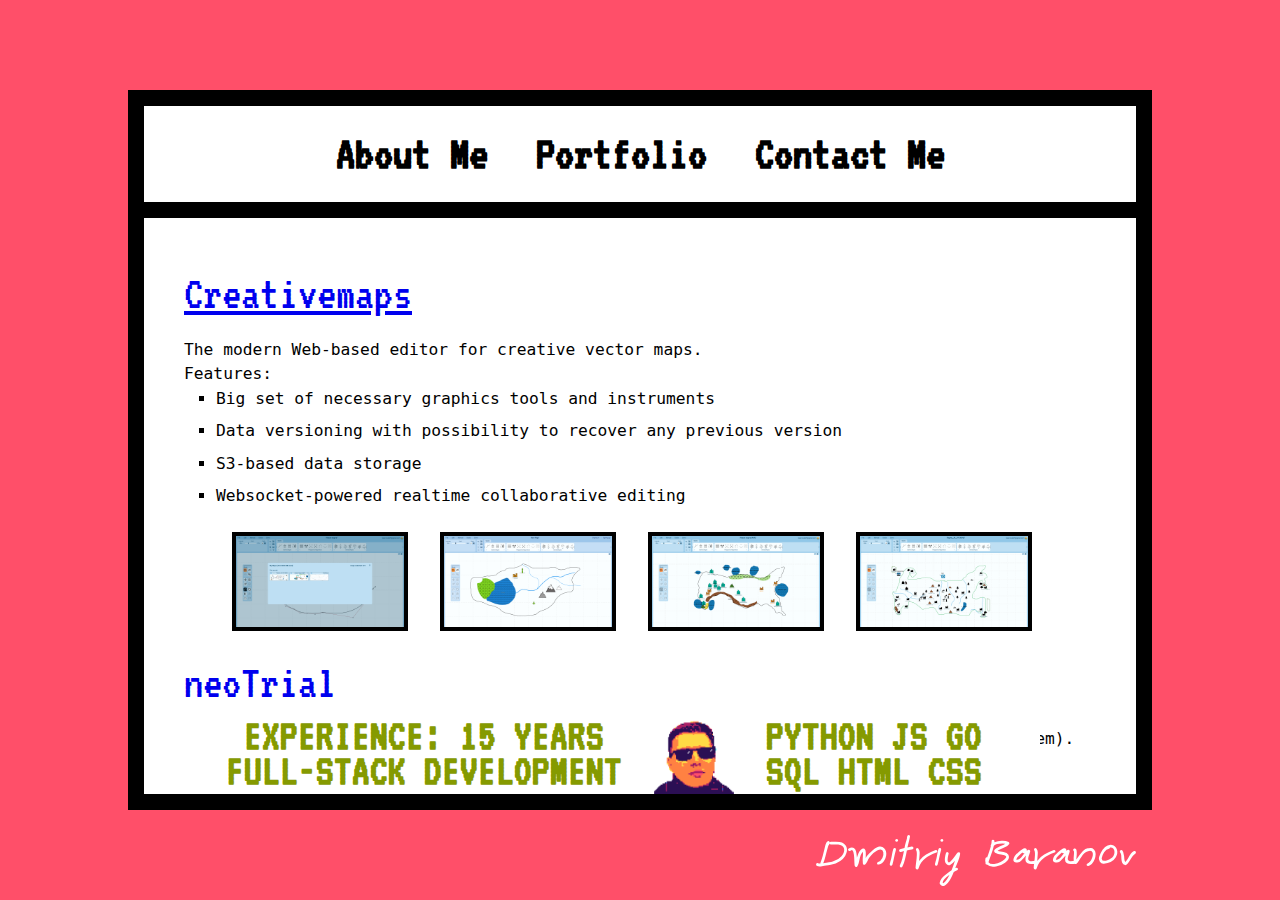
<file: src/portfolio.html>
<!DOCTYPE html>
<html lang="en">
<head>
    <meta charset="UTF-8">
    <meta http-equiv="X-UA-Compatible" content="IE=edge">
    <meta name="viewport" content="width=device-width, initial-scale=1.0">
	<link rel="icon" type="image/png" href="img/favicon.png" />
    <link rel="stylesheet" href="style.css">
    <link rel="stylesheet" href="cssbox.css">
    
    <title>Dmitriy Baranov's Portfolio</title>
</head>
<body>
    <div class="container">
        <div class="window">
            <div class="nav">
                <a href="index.html">About Me</a>
                <a href="portfolio.html">Portfolio</a>
                <a href="contact.html">Contact Me</a>
            </div>
            <a onclick="openMenu()" class="nav-mobile">
                <div class="nav-mobile-header">Portfolio</div>
                <div class="select-arrow"></div>
            </a>
            <div class="content">
                <div class="scrolling">
                    <div class="article">
                        <h1><a href="https://creativemaps.studio" target="_blank">Creativemaps</a></h1>
                        <p>The modern Web-based editor for creative vector maps.</p>
                        <p>Features:</p>
                        <ul>
                            <li>Big set of necessary graphics tools and instruments</li>
                            <li>Data versioning with possibility to recover any previous version</li>
                            <li>S3-based data storage</li>
                            <li>Websocket-powered realtime collaborative editing</li>
                        </ul>
                        <div class="portfolio">
                            <div class="cssbox">
                                <a id="image1_1" href="#image1_1">
                                    <img class="cssbox_thumb" src="portfolio/Creativemaps/1.png" />
                                    <span class="cssbox_full"><img src="portfolio/Creativemaps/1.png" /></span>
                                </a>
                                <a class="cssbox_close" href="#void"></a>
                                <a class="cssbox_next" href="#image1_2"><img src="img/next.svg" alt="&gt;" /></a>
                            </div>
                            <div class="cssbox">
                                <a id="image1_2" href="#image1_2">
                                    <img class="cssbox_thumb" src="portfolio/Creativemaps/2.png" />
                                    <span class="cssbox_full"><img src="portfolio/Creativemaps/2.png" /></span>
                                </a>
                                <a class="cssbox_close" href="#void"></a>
                                <a class="cssbox_prev" href="#image1_1"><img src="img/prev.svg" alt="&lt;" /></a>
                                <a class="cssbox_next" href="#image1_3"><img src="img/next.svg" alt="&gt;" /></a>
                            </div>
                            <div class="cssbox">
                                <a id="image1_3" href="#image1_3">
                                    <img class="cssbox_thumb" src="portfolio/Creativemaps/3.png" />
                                    <span class="cssbox_full"><img src="portfolio/Creativemaps/3.png" /></span>
                                </a>
                                <a class="cssbox_close" href="#void"></a>
                                <a class="cssbox_prev" href="#image1_2"><img src="img/prev.svg" alt="&lt;" /></a>
                                <a class="cssbox_next" href="#image1_4"><img src="img/next.svg" alt="&gt;" /></a>
                            </div>
                            <div class="cssbox">
                                <a id="image1_4" href="#image1_4">
                                    <img class="cssbox_thumb" src="portfolio/Creativemaps/4.png" />
                                    <span class="cssbox_full"><img src="portfolio/Creativemaps/4.png" /></span>
                                </a>
                                <a class="cssbox_close" href="#void"></a>
                                <a class="cssbox_prev" href="#image1_3"><img src="img/prev.svg" alt="&lt;" /></a>
                            </div>
                        </div>

                        <h1><a href="https://neotrial.com/demo.html" target="_blank">neoTrial</a></h1>
                        <p>neoTrial is a modern, Web-based, full-featured SaaS CDMS (Clinical Data Management System).</p>
                        <p>Features:</p>
                        <ul>
                            <li>Flexible tabbed UI</li>
                            <li>Role-based permissions control</li>
                            <li>S3-based data storage</li>
                            <li>Websocket-powered realtime collaborative editing</li>
                        </ul>
                        <div class="portfolio">
                            <div class="cssbox">
                                <a id="image2_1" href="#image2_1">
                                    <img class="cssbox_thumb" src="portfolio/neoTrial/1.png" />
                                    <span class="cssbox_full"><img src="portfolio/neoTrial/1.png" /></span>
                                </a>
                                <a class="cssbox_close" href="#void"></a>
                                <a class="cssbox_next" href="#image2_2"><img src="img/next.svg" alt="&gt;" /></a>
                            </div>
                            <div class="cssbox">
                                <a id="image2_2" href="#image2_2">
                                    <img class="cssbox_thumb" src="portfolio/neoTrial/2.png" />
                                    <span class="cssbox_full"><img src="portfolio/neoTrial/2.png" /></span>
                                </a>
                                <a class="cssbox_close" href="#void"></a>
                                <a class="cssbox_prev" href="#image2_1"><img src="img/prev.svg" alt="&lt;" /></a>
                                <a class="cssbox_next" href="#image2_3"><img src="img/next.svg" alt="&gt;" /></a>
                            </div>
                            <div class="cssbox">
                                <a id="image2_3" href="#image2_3">
                                    <img class="cssbox_thumb" src="portfolio/neoTrial/3.png" />
                                    <span class="cssbox_full"><img src="portfolio/neoTrial/3.png" /></span>
                                </a>
                                <a class="cssbox_close" href="#void"></a>
                                <a class="cssbox_prev" href="#image2_2"><img src="img/prev.svg" alt="&lt;" /></a>
                                <a class="cssbox_next" href="#image2_4"><img src="img/next.svg" alt="&gt;" /></a>
                            </div>
                            <div class="cssbox">
                                <a id="image2_4" href="#image2_4">
                                    <img class="cssbox_thumb" src="portfolio/neoTrial/4.png" />
                                    <span class="cssbox_full"><img src="portfolio/neoTrial/4.png" /></span>
                                </a>
                                <a class="cssbox_close" href="#void"></a>
                                <a class="cssbox_prev" href="#image2_3"><img src="img/prev.svg" alt="&lt;" /></a>
                                <a class="cssbox_next" href="#image2_5"><img src="img/next.svg" alt="&gt;" /></a>
                            </div>
                            <div class="cssbox">
                                <a id="image2_5" href="#image2_5">
                                    <img class="cssbox_thumb" src="portfolio/neoTrial/5.png" />
                                    <span class="cssbox_full"><img src="portfolio/neoTrial/5.png" /></span>
                                </a>
                                <a class="cssbox_close" href="#void"></a>
                                <a class="cssbox_prev" href="#image2_4"><img src="img/prev.svg" alt="&lt;" /></a>
                                <a class="cssbox_next" href="#image2_6"><img src="img/next.svg" alt="&gt;" /></a>
                            </div>
                            <div class="cssbox">
                                <a id="image2_6" href="#image2_6">
                                    <img class="cssbox_thumb" src="portfolio/neoTrial/6.png" />
                                    <span class="cssbox_full"><img src="portfolio/neoTrial/6.png" /></span>
                                </a>
                                <a class="cssbox_close" href="#void"></a>
                                <a class="cssbox_prev" href="#image2_5"><img src="img/prev.svg" alt="&lt;" /></a>
                            </div>
                        </div>

                        <h1><a href="https://semograph.com" target="_blank">Semograph</a></h1>
                        <p>The powerfull Web-based CMS for large text corpora analysis.</p>
                        <p>Features:</p>
                        <ul>
                            <li>Rich set of analysis tools</li>
                            <li>API for external data access</li>
                            <li>Role-based access control</li>
                            <li>Websocket-based collaboration</li>
                        </ul>
                        <div class="portfolio">
                            <div class="cssbox">
                                <a id="image3_1" href="#image3_1">
                                    <img class="cssbox_thumb" src="portfolio/Semograph/1.png" />
                                    <span class="cssbox_full"><img src="portfolio/Semograph/1.png" /></span>
                                </a>
                                <a class="cssbox_close" href="#void"></a>
                                <a class="cssbox_next" href="#image3_2"><img src="img/next.svg" alt="&gt;" /></a>
                            </div>
                            <div class="cssbox">
                                <a id="image3_2" href="#image3_2">
                                    <img class="cssbox_thumb" src="portfolio/Semograph/2.png" />
                                    <span class="cssbox_full"><img src="portfolio/Semograph/2.png" /></span>
                                </a>
                                <a class="cssbox_close" href="#void"></a>
                                <a class="cssbox_prev" href="#image3_1"><img src="img/prev.svg" alt="&lt;" /></a>
                                <a class="cssbox_next" href="#image3_3"><img src="img/next.svg" alt="&gt;" /></a>
                            </div>
                            <div class="cssbox">
                                <a id="image3_3" href="#image3_3">
                                    <img class="cssbox_thumb" src="portfolio/Semograph/3.png" />
                                    <span class="cssbox_full"><img src="portfolio/Semograph/3.png" /></span>
                                </a>
                                <a class="cssbox_close" href="#void"></a>
                                <a class="cssbox_prev" href="#image3_2"><img src="img/prev.svg" alt="&lt;" /></a>
                                <a class="cssbox_next" href="#image3_4"><img src="img/next.svg" alt="&gt;" /></a>
                            </div>
                            <div class="cssbox">
                                <a id="image3_4" href="#image3_4">
                                    <img class="cssbox_thumb" src="portfolio/Semograph/4.png" />
                                    <span class="cssbox_full"><img src="portfolio/Semograph/4.png" /></span>
                                </a>
                                <a class="cssbox_close" href="#void"></a>
                                <a class="cssbox_prev" href="#image3_3"><img src="img/prev.svg" alt="&lt;" /></a>
                                <a class="cssbox_next" href="#image3_5"><img src="img/next.svg" alt="&gt;" /></a>
                            </div>
                            <div class="cssbox">
                                <a id="image3_5" href="#image3_5">
                                    <img class="cssbox_thumb" src="portfolio/Semograph/5.png" />
                                    <span class="cssbox_full"><img src="portfolio/Semograph/5.png" /></span>
                                </a>
                                <a class="cssbox_close" href="#void"></a>
                                <a class="cssbox_prev" href="#image3_4"><img src="img/prev.svg" alt="&lt;" /></a>
                                <a class="cssbox_next" href="#image3_6"><img src="img/next.svg" alt="&gt;" /></a>
                            </div>
                            <div class="cssbox">
                                <a id="image3_6" href="#image3_6">
                                    <img class="cssbox_thumb" src="portfolio/Semograph/6.png" />
                                    <span class="cssbox_full"><img src="portfolio/Semograph/6.png" /></span>
                                </a>
                                <a class="cssbox_close" href="#void"></a>
                                <a class="cssbox_prev" href="#image3_5"><img src="img/prev.svg" alt="&lt;" /></a>
                            </div>
                        </div>
                    </div>
                </div>

                <div class="doom">
                    <div class="armor">
                        <div>
                            <span>EXPERIENCE: </span> 
                            <span id="years">
                                <script>document.getElementById('years').appendChild(document.createTextNode((new Date().getFullYear()) - 2011))</script>
                            </span>
                            <span> YEARS</span>
                            <br />
                            <span>FULL-STACK DEVELOPMENT</span>   
                        </div> 
                    </div>
                    <div class="avatar-block"><img class="avatar" src="img/pic.png" alt="" /></div>
                    <div class="armor">
                        <div>
                            <span>PYTHON JS GO</span>
                            <br />
                            <span>SQL HTML CSS</span>
                        </div>
                    </div>
                </div>
            </div>
            <div class="logo">
                <img src="img/logo.svg" alt="" />
            </div>
            <div class="avatar-mobile"><img class="avatar" src="img/pic.png" alt="" /></div>
        </div>
        <div class="mobile-menu" id="mobileMenu" style="display: none;">
            <a onclick="openMenu()" class="nav-mobile">
                <div class="nav-mobile-header">GO TO</div>
                <div class="close-menu"></div>
            </a>
            <a class="mobile-menu-item" href="index.html" onclick="openMenu();">About Me</a>
            <a class="mobile-menu-item" href="portfolio.html" onclick="openMenu();">Portfolio</a>
            <a class="mobile-menu-item" href="contact.html" onclick="openMenu();">Contact Me</a>
        </div>
    </div>

    <script>
        // Hide/open desktop/mobile menu
        function openMenu() {
                let menu = document.getElementById("mobileMenu");
                if (menu.style.display === "none") {
                    menu.style.display = "flex";
                } else {
                    menu.style.display = "none";
                }
            }
    </script>
</body>
</html>
</file>
<file: style.css>
* {
    margin: 0;
    padding: 0;
    box-sizing: border-box;
}

*:before,
*:after {
    box-sizing: border-box;
}

@font-face {
    font-family: pixelize;
    src: url(fonts/VT323-Regular.ttf);
}

::-webkit-scrollbar {
    width: 4rem;
    height: 4rem;
}
::-webkit-scrollbar-track {
    background: white;
    border-left: solid .25rem black;
    border-right: solid .25rem black;
}
::-webkit-scrollbar-thumb {
    background: black;
}
::-webkit-scrollbar-button {
    border: solid .25rem black;
    width: 4rem;
    height: 4rem;
}
::-webkit-scrollbar-button:single-button:vertical:decrement {
    background-position: center;
    background-size: 100%;
    background-image: url(img/arrow-up.svg);
    transform: rotate(180deg);
}
::-webkit-scrollbar-button:single-button:vertical:increment {
    background-position: center;
    background-size: 100%;
    background-image: url(img/arrow-down.svg);
}


html, body, .container {
    height: 100%;
    max-height: 100%;
    width: 100%;
    max-width: 100%;
    overflow: hidden;
}

body {
    background-color: #ff4f69;
    font-family: monospace;
    font-size: 1.25em;
}

h1 {
    width: 100%;
    font-family: pixelize;
    color: #6081FF;
    font-size: 3rem;
    font-weight: normal;
    padding: 1rem 0 .5rem 0;
}

ul {
    padding-left: 2rem;
    list-style-type: square;
}

li {
    padding-bottom: .5rem;
}

.note {
    color: #ACAC9A;
    font-size: .8em;
}

.container {
    display: flex;
    flex-direction: column;
    align-items: center;
    justify-content: center;
    position: relative;
}

.window {
    width: 70rem;
    height: 50rem;
    max-width: 80%;
    max-height: 80%;
    background-color: white;
    border: solid 1rem black;
    display: grid;
    grid-template-rows: 7rem 1fr;
    position: relative;
}

.nav {
    border-bottom: solid 1rem black;
    display: flex;
    flex-wrap: nowrap;
    gap: 3rem;
    align-items: center;
    justify-content: center;
    font-family: pixelize;
    font-size: 3rem;
    font-weight: bold;
}

.nav a {
    color: black;
    text-decoration: none;
}

.content {
    padding: 1.5rem;
    line-height: 1.5;
    overflow: hidden;
    position: relative;
}

.nav-mobile {
    display: none;
}

.scrolling {
    height: 100%;
    overflow-y: scroll;
    padding: 0 1rem;
    position: relative;
}

.logo {
    position: absolute;
    bottom: -6rem;
    right: 0;
    width: 20rem;
}

.logo img {
    width: 100%;
}

.article {
    padding-bottom: 6rem;
}

.about {
    display: grid;
    grid-template-columns: 1fr 1fr;
    gap: 3rem;
    padding-top: 1rem;
}

.contacts {
    display: grid;
    grid-template-columns: 3rem 1fr;
    gap: 2rem;
    align-items: center;
    padding: 2rem 0 4rem 1rem;
}

.contacts div:nth-child(odd) {
    width: 3rem;
    height: 3rem;
    display: flex;
    align-items: center;
    justify-content: flex-start;
}

.contacts div:nth-child(odd) img {
    width: 3rem;
}

.contacts div:nth-child(even) {
    width: 100%;
    display: flex;
    align-items: center;
    justify-content: flex-start;
    font-family: pixelize;
    font-size: 2rem;
}

.contacts div:nth-child(even) a {
    text-decoration: none;
    color: #9F569D;
}

.portfolio {
    width: 100%;
    display: flex;
    flex-wrap: wrap;
    justify-content: center;
    gap: 2rem;
    padding: 1rem 1rem 0 0;
}

.doom {
    width: calc(100% - 6rem);
    position: absolute;
    bottom: 0;
    left: 0;
    right: 6rem;
    display: grid;
    grid-template-columns: 1.25fr auto .75fr;
    font-family: pixelize;
    background: white;
    padding-top: 1rem;
}

.avatar-mobile {
    display: none;
}

.avatar-block {
    display: flex;
    height: 100%;
    align-items: flex-end;
}

.avatar {
    height: 5rem;
}

.armor {
    font-size: 2.75rem;
    font-weight: bold;
    line-height: .8;
    display: flex;
    align-items: center;
    color: #859A00;
}

.armor:first-child {
    justify-content: flex-end;
    text-align: center;
    padding-right: 2rem;
}

.armor:last-child {
    justify-content: flex-start;
    text-align: center;
    padding-left: 2rem;
}





@media (max-width: 1200px) {
    .armor {
        font-size: 2rem;
    }
}

@media (max-width: 950px) {
    ::-webkit-scrollbar {
        width: initial;
        height: initial;
    }
    ::-webkit-scrollbar-track {
        background: initial;
        border-left: initial;
        border-right: initial;
    }
    ::-webkit-scrollbar-thumb {
        background: initial;
    }
    ::-webkit-scrollbar-button {
        border: initial;
        width: initial;
        height: initial;
    }
    ::-webkit-scrollbar-button:single-button:vertical:decrement {
        background: none;
    }
    ::-webkit-scrollbar-button:single-button:vertical:increment {
        background: none;
    }

    h1 {
        line-height: 1;
        font-size: 2.5rem;
        letter-spacing: -.1rem;
    }

    .window {
        grid-template-rows: auto 1fr;
        width: calc(100% - 2rem);
        height: 50rem;
        max-width: calc(100% - 2rem);
        max-height: calc(100% - 9rem);
    }

    .logo {
        width: 85%;
        bottom: -5rem;
        max-width: 20rem;
    }
    
    .nav {
        display: none;
    }

    .nav-mobile {
        display: grid;
        grid-template-columns: 1fr 4rem;
        align-items: center;
        height: 5rem;
        line-height: 1;
        border-bottom: solid 1rem black;
    }

    .nav-mobile-header {
        font-family: pixelize;
        font-size: 3rem;
        padding-left: 1rem;
    }

    .select-arrow {
        background-position: center;
        background-repeat: no-repeat;
        background-size: 3rem;
        height: 4rem;
        background-image: url(img/arrow-down.svg);
    }

    .mobile-menu {
        background-color: white;
        border: solid 1rem black;
        display: flex;
        flex-direction: column;
        gap: 3rem;
        position: relative;
        width: calc(100% - 2rem);
        height: 50rem;
        max-width: calc(100% - 2rem);
        max-height: calc(100% - 9rem);
        min-width: calc(100% - 2rem);
        min-height: calc(100% - 9rem);
        position: absolute;
        z-index: 100000000;
        top: 4.5rem;
        left: 1rem;
    }

    .close-menu {
        background-position: center;
        background-repeat: no-repeat;
        background-size: 3rem;
        height: 4rem;
        background-image: url(img/close-menu.svg);
    }

    .mobile-menu-item {
        font-family: pixelize;
        color: #2b0f54;
        font-size: 3rem;
        font-weight: normal;
        padding-left: 1rem;
    }

    .content {
        padding: 1rem;
    }

    .scrolling {
        padding: 0;
        overflow: auto;
    }

    .doom {
        display: none;
    }

    .avatar-mobile {
        display: block;
        width: 5rem;
        height: 5rem;
        position: absolute;
        top: -6rem;
        left: calc(50% - 2.5rem)
    }

    .avatar {
        width: 100%;
        height: 100%;
    }

    .article {
        padding-bottom: 0;
    }

    .about {
        grid-template-columns: 1fr;
        gap: 0;
    }

    .portfolio {
        flex-direction: column;
        padding: 0;
        gap: 1rem;
    }
}

@media (max-width: 950px) {
    h1 {
        line-height: 1;
        font-size: 2rem;
        letter-spacing: -.1rem;
    }

    .contacts {
        row-gap: 2rem;
        column-gap: 1rem;
    }

    .contacts div:nth-child(even) a {
        font-size: 1.5rem;
    }
}
</file>
<file: src/style.css>
* {
    margin: 0;
    padding: 0;
    box-sizing: border-box;
}

*:before,
*:after {
    box-sizing: border-box;
}

@font-face {
    font-family: pixelize;
    src: url(fonts/VT323-Regular.ttf);
}

::-webkit-scrollbar {
    width: 4rem;
    height: 4rem;
}
::-webkit-scrollbar-track {
    background: white;
    border-left: solid .25rem black;
    border-right: solid .25rem black;
}
::-webkit-scrollbar-thumb {
    background: black;
}
::-webkit-scrollbar-button {
    border: solid .25rem black;
    width: 4rem;
    height: 4rem;
}
::-webkit-scrollbar-button:single-button:vertical:decrement {
    background-position: center;
    background-size: 100%;
    background-image: url(img/arrow-up.svg);
    transform: rotate(180deg);
}
::-webkit-scrollbar-button:single-button:vertical:increment {
    background-position: center;
    background-size: 100%;
    background-image: url(img/arrow-down.svg);
}


html, body, .container {
    height: 100%;
    max-height: 100%;
    width: 100%;
    max-width: 100%;
    overflow: hidden;
}

body {
    background-color: #ff4f69;
    font-family: monospace;
    font-size: 1.25em;
}

h1 {
    width: 100%;
    font-family: pixelize;
    color: #6081FF;
    font-size: 3rem;
    font-weight: normal;
    padding: 1rem 0 .5rem 0;
}

ul {
    padding-left: 2rem;
    list-style-type: square;
}

li {
    padding-bottom: .5rem;
}

.note {
    color: #ACAC9A;
    font-size: .8em;
}

.container {
    display: flex;
    flex-direction: column;
    align-items: center;
    justify-content: center;
    position: relative;
}

.window {
    width: 70rem;
    height: 50rem;
    max-width: 80%;
    max-height: 80%;
    background-color: white;
    border: solid 1rem black;
    display: grid;
    grid-template-rows: 7rem 1fr;
    position: relative;
}

.nav {
    border-bottom: solid 1rem black;
    display: flex;
    flex-wrap: nowrap;
    gap: 3rem;
    align-items: center;
    justify-content: center;
    font-family: pixelize;
    font-size: 3rem;
    font-weight: bold;
}

.nav a {
    color: black;
    text-decoration: none;
}

.content {
    padding: 1.5rem;
    line-height: 1.5;
    overflow: hidden;
    position: relative;
}

.nav-mobile {
    display: none;
}

.scrolling {
    height: 100%;
    overflow-y: scroll;
    padding: 0 1rem;
    position: relative;
}

.logo {
    position: absolute;
    bottom: -6rem;
    right: 0;
    width: 20rem;
}

.logo img {
    width: 100%;
}

.article {
    padding-bottom: 6rem;
}

.about {
    display: grid;
    grid-template-columns: 1fr 1fr;
    gap: 3rem;
    padding-top: 1rem;
}

.contacts {
    display: grid;
    grid-template-columns: 3rem 1fr;
    gap: 2rem;
    align-items: center;
    padding: 2rem 0 4rem 1rem;
}

.contacts div:nth-child(odd) {
    width: 3rem;
    height: 3rem;
    display: flex;
    align-items: center;
    justify-content: flex-start;
}

.contacts div:nth-child(odd) img {
    width: 3rem;
}

.contacts div:nth-child(even) {
    width: 100%;
    display: flex;
    align-items: center;
    justify-content: flex-start;
    font-family: pixelize;
    font-size: 2rem;
}

.contacts div:nth-child(even) a {
    text-decoration: none;
    color: #9F569D;
}

.portfolio {
    width: 100%;
    display: flex;
    flex-wrap: wrap;
    justify-content: center;
    gap: 2rem;
    padding: 1rem 1rem 0 0;
}

.doom {
    width: calc(100% - 6rem);
    position: absolute;
    bottom: 0;
    left: 0;
    right: 6rem;
    display: grid;
    grid-template-columns: 1.25fr auto .75fr;
    font-family: pixelize;
    background: white;
    padding-top: 1rem;
}

.avatar-mobile {
    display: none;
}

.avatar-block {
    display: flex;
    height: 100%;
    align-items: flex-end;
}

.avatar {
    height: 5rem;
}

.armor {
    font-size: 2.75rem;
    font-weight: bold;
    line-height: .8;
    display: flex;
    align-items: center;
    color: #859A00;
}

.armor:first-child {
    justify-content: flex-end;
    text-align: center;
    padding-right: 2rem;
}

.armor:last-child {
    justify-content: flex-start;
    text-align: center;
    padding-left: 2rem;
}





@media (max-width: 1200px) {
    .armor {
        font-size: 2rem;
    }
}

@media (max-width: 950px) {
    ::-webkit-scrollbar {
        width: initial;
        height: initial;
    }
    ::-webkit-scrollbar-track {
        background: initial;
        border-left: initial;
        border-right: initial;
    }
    ::-webkit-scrollbar-thumb {
        background: initial;
    }
    ::-webkit-scrollbar-button {
        border: initial;
        width: initial;
        height: initial;
    }
    ::-webkit-scrollbar-button:single-button:vertical:decrement {
        background: none;
    }
    ::-webkit-scrollbar-button:single-button:vertical:increment {
        background: none;
    }

    h1 {
        line-height: 1;
        font-size: 2.5rem;
        letter-spacing: -.1rem;
    }

    .window {
        grid-template-rows: auto 1fr;
        width: calc(100% - 2rem);
        height: 50rem;
        max-width: calc(100% - 2rem);
        max-height: calc(100% - 9rem);
    }

    .logo {
        width: 85%;
        bottom: -5rem;
        max-width: 20rem;
    }
    
    .nav {
        display: none;
    }

    .nav-mobile {
        display: grid;
        grid-template-columns: 1fr 4rem;
        align-items: center;
        height: 5rem;
        line-height: 1;
        border-bottom: solid 1rem black;
    }

    .nav-mobile-header {
        font-family: pixelize;
        font-size: 3rem;
        padding-left: 1rem;
    }

    .select-arrow {
        background-position: center;
        background-repeat: no-repeat;
        background-size: 3rem;
        height: 4rem;
        background-image: url(img/arrow-down.svg);
    }

    .mobile-menu {
        background-color: white;
        border: solid 1rem black;
        display: flex;
        flex-direction: column;
        gap: 3rem;
        position: relative;
        width: calc(100% - 2rem);
        height: 50rem;
        max-width: calc(100% - 2rem);
        max-height: calc(100% - 9rem);
        min-width: calc(100% - 2rem);
        min-height: calc(100% - 9rem);
        position: absolute;
        z-index: 100000000;
        top: 4.5rem;
        left: 1rem;
    }

    .close-menu {
        background-position: center;
        background-repeat: no-repeat;
        background-size: 3rem;
        height: 4rem;
        background-image: url(img/close-menu.svg);
    }

    .mobile-menu-item {
        font-family: pixelize;
        color: #2b0f54;
        font-size: 3rem;
        font-weight: normal;
        padding-left: 1rem;
    }

    .content {
        padding: 1rem;
    }

    .scrolling {
        padding: 0;
        overflow: auto;
    }

    .doom {
        display: none;
    }

    .avatar-mobile {
        display: block;
        width: 5rem;
        height: 5rem;
        position: absolute;
        top: -6rem;
        left: calc(50% - 2.5rem)
    }

    .avatar {
        width: 100%;
        height: 100%;
    }

    .article {
        padding-bottom: 0;
    }

    .about {
        grid-template-columns: 1fr;
        gap: 0;
    }

    .portfolio {
        flex-direction: column;
        padding: 0;
        gap: 1rem;
    }
}

@media (max-width: 950px) {
    h1 {
        line-height: 1;
        font-size: 2rem;
        letter-spacing: -.1rem;
    }

    .contacts {
        row-gap: 2rem;
        column-gap: 1rem;
    }

    .contacts div:nth-child(even) a {
        font-size: 1.5rem;
    }
}
</file>
<file: cssbox.css>
/* The work below, CSSBox, is released under the Creative Commons
   Attribution-ShareAlike 4.0 license and is available on
   https://github.com/TheLastProject/CSSBox. You are not required to add
   additional credit to your website, just leave the above text in this file */
div.cssbox {
  display: inline-block;
  width: 11rem;
  max-height: 6.19rem;
  overflow: hidden;
  border: solid .25rem black;
  
}

.cssbox_thumb {
  width: 100%;
}

span.cssbox_full {
  z-index: 999999;
  position: fixed;
  height: 100%;
  width: 100%;
  background-color: rgba(0,0,0,0.95);
  top: 0;
  left: 0;
  opacity: 0;
  pointer-events: none;
  cursor: default;
  transition: opacity 0.5s linear;
}

span.cssbox_full img {
  position: fixed;
  background-color: white;
  margin: 0;
  padding: 0;
  max-height: 90%;
  max-width: 90%;
  top: 50%;
  left: 50%;
  margin-right: -50%;
  transform: translate(-50%, -50%);
  box-shadow: 0 0 20px black;
}

a.cssbox_close,
a.cssbox_prev,
a.cssbox_next {
  z-index: 999999;
  position: fixed;
  text-decoration: none;
  visibility: hidden;
  color: white;
}

a.cssbox_close {
  top: 1%;
  right: 1%;
  width: 3rem;
  height: 3rem;
  background-size: 3rem;
  background-image: url(img/close-wht.svg);
}

a.cssbox_prev,
a.cssbox_next {
  top: 50%;
  transform: translate(0%, -50%);
  width: 3rem;
}

a.cssbox_prev img,
a.cssbox_next img {
  width: 3rem;
}

a.cssbox_prev {
  left: 5%;
}

a.cssbox_next {
  right: 5%;
}

a:target ~ a.cssbox_close,
a:target ~ a.cssbox_prev,
a:target ~ a.cssbox_next {
  visibility: visible;
}

a:target > img.cssbox_thumb + span.cssbox_full {
  visibility: visible;
  opacity: 1;
  pointer-events: initial;
}
/* This is the end of CSSBox */

@media (max-width: 950px) {
  div.cssbox {
    width: 100%;
    height: auto;
    max-height: calc(56.25vw - 4rem);
  }
}
</file>
<file: src/cssbox.css>
/* The work below, CSSBox, is released under the Creative Commons
   Attribution-ShareAlike 4.0 license and is available on
   https://github.com/TheLastProject/CSSBox. You are not required to add
   additional credit to your website, just leave the above text in this file */
div.cssbox {
  display: inline-block;
  width: 11rem;
  max-height: 6.19rem;
  overflow: hidden;
  border: solid .25rem black;
  
}

.cssbox_thumb {
  width: 100%;
}

span.cssbox_full {
  z-index: 999999;
  position: fixed;
  height: 100%;
  width: 100%;
  background-color: rgba(0,0,0,0.95);
  top: 0;
  left: 0;
  opacity: 0;
  pointer-events: none;
  cursor: default;
  transition: opacity 0.5s linear;
}

span.cssbox_full img {
  position: fixed;
  background-color: white;
  margin: 0;
  padding: 0;
  max-height: 90%;
  max-width: 90%;
  top: 50%;
  left: 50%;
  margin-right: -50%;
  transform: translate(-50%, -50%);
  box-shadow: 0 0 20px black;
}

a.cssbox_close,
a.cssbox_prev,
a.cssbox_next {
  z-index: 999999;
  position: fixed;
  text-decoration: none;
  visibility: hidden;
  color: white;
}

a.cssbox_close {
  top: 1%;
  right: 1%;
  width: 3rem;
  height: 3rem;
  background-size: 3rem;
  background-image: url(img/close-wht.svg);
}

a.cssbox_prev,
a.cssbox_next {
  top: 50%;
  transform: translate(0%, -50%);
  width: 3rem;
}

a.cssbox_prev img,
a.cssbox_next img {
  width: 3rem;
}

a.cssbox_prev {
  left: 5%;
}

a.cssbox_next {
  right: 5%;
}

a:target ~ a.cssbox_close,
a:target ~ a.cssbox_prev,
a:target ~ a.cssbox_next {
  visibility: visible;
}

a:target > img.cssbox_thumb + span.cssbox_full {
  visibility: visible;
  opacity: 1;
  pointer-events: initial;
}
/* This is the end of CSSBox */

@media (max-width: 950px) {
  div.cssbox {
    width: 100%;
    height: auto;
    max-height: calc(56.25vw - 4rem);
  }
}
</file>
